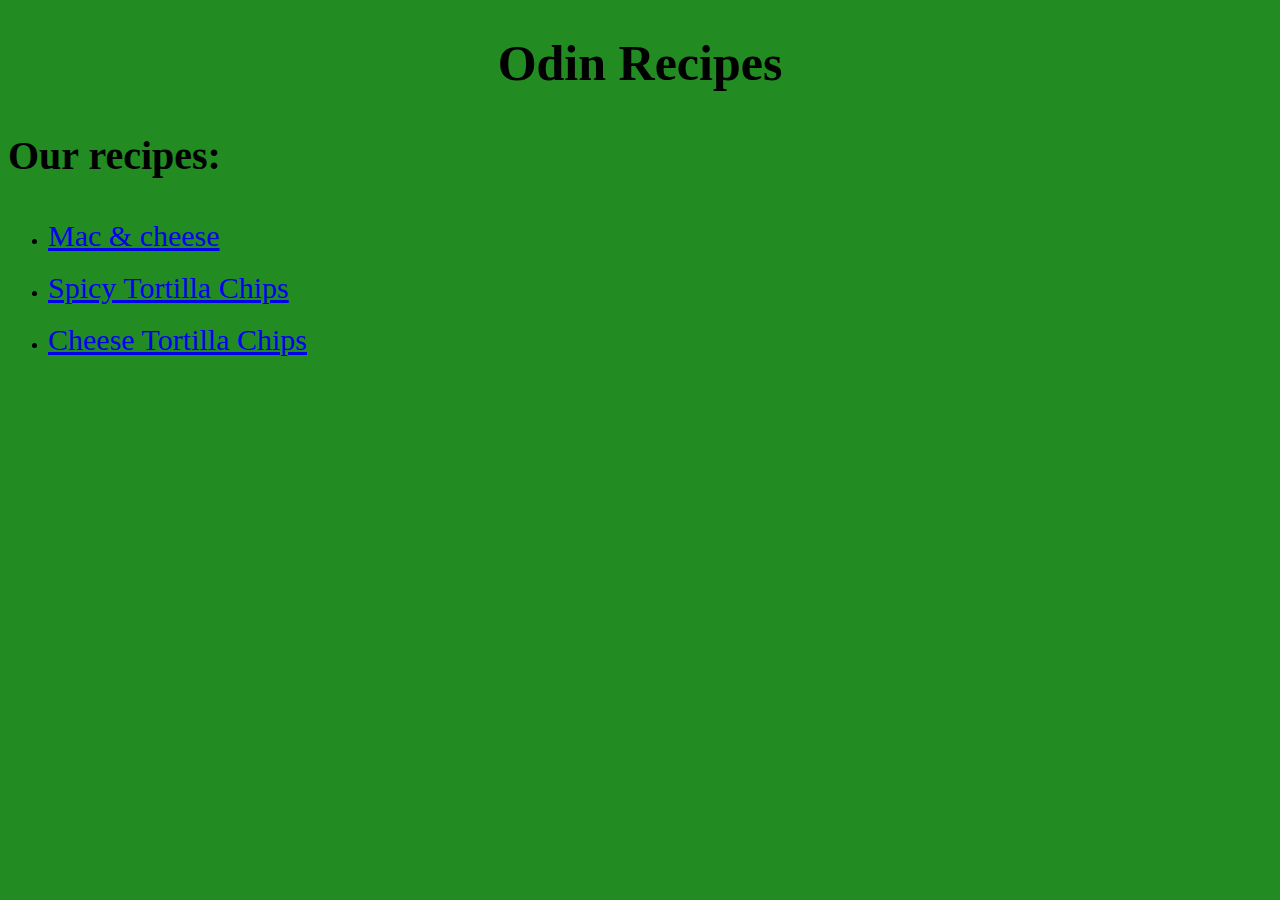
<file: index.html>
<!DOCTYPE html>
<html lang="en">

    <head>
    <meta charset="utf-8">
    <title>
        Hexarecipes
    </title>
    <link rel="stylesheet" href="style.css">
    </head>

    <body>
        <h1>
            Odin Recipes
        </h1>
        <p class="recipe-list">
            Our recipes:
         </p>
        <ul>

            <!-- https://www.allrecipes.com/chili-dog-mac-and-cheese-recipe-8348272 -->
            <li>
                <a href="recipes/macNcheese.html" target="_blank" rel="noopener noreferrer" class="recipe-link">
                    Mac & cheese
                </a>
            </li>
            <br>
            <!-- https://www.kuchniamagdaleny.pl/2019/09/pikantne-chipsy-z-tortilli.html -->
            <li>
                    
                <a href="recipes/spicy-tortilla-chips.html" target="_blank" rel="noopener noreferrer" class="recipe-link">
                    Spicy Tortilla Chips
                </a>
            </li>
            <br>
            <!-- https://aniagotuje.pl/przepis/chipsy-serowo-czosnkowe-z-tortilli -->
            <li>

                <a href="recipes/cheese-tortilla-chips.html" target="_blank" rel="noopener noreferrer" class="recipe-link">
                    Cheese Tortilla Chips
                </a>
            </li>
        </ul>
       
    </body>
</html>
</file>
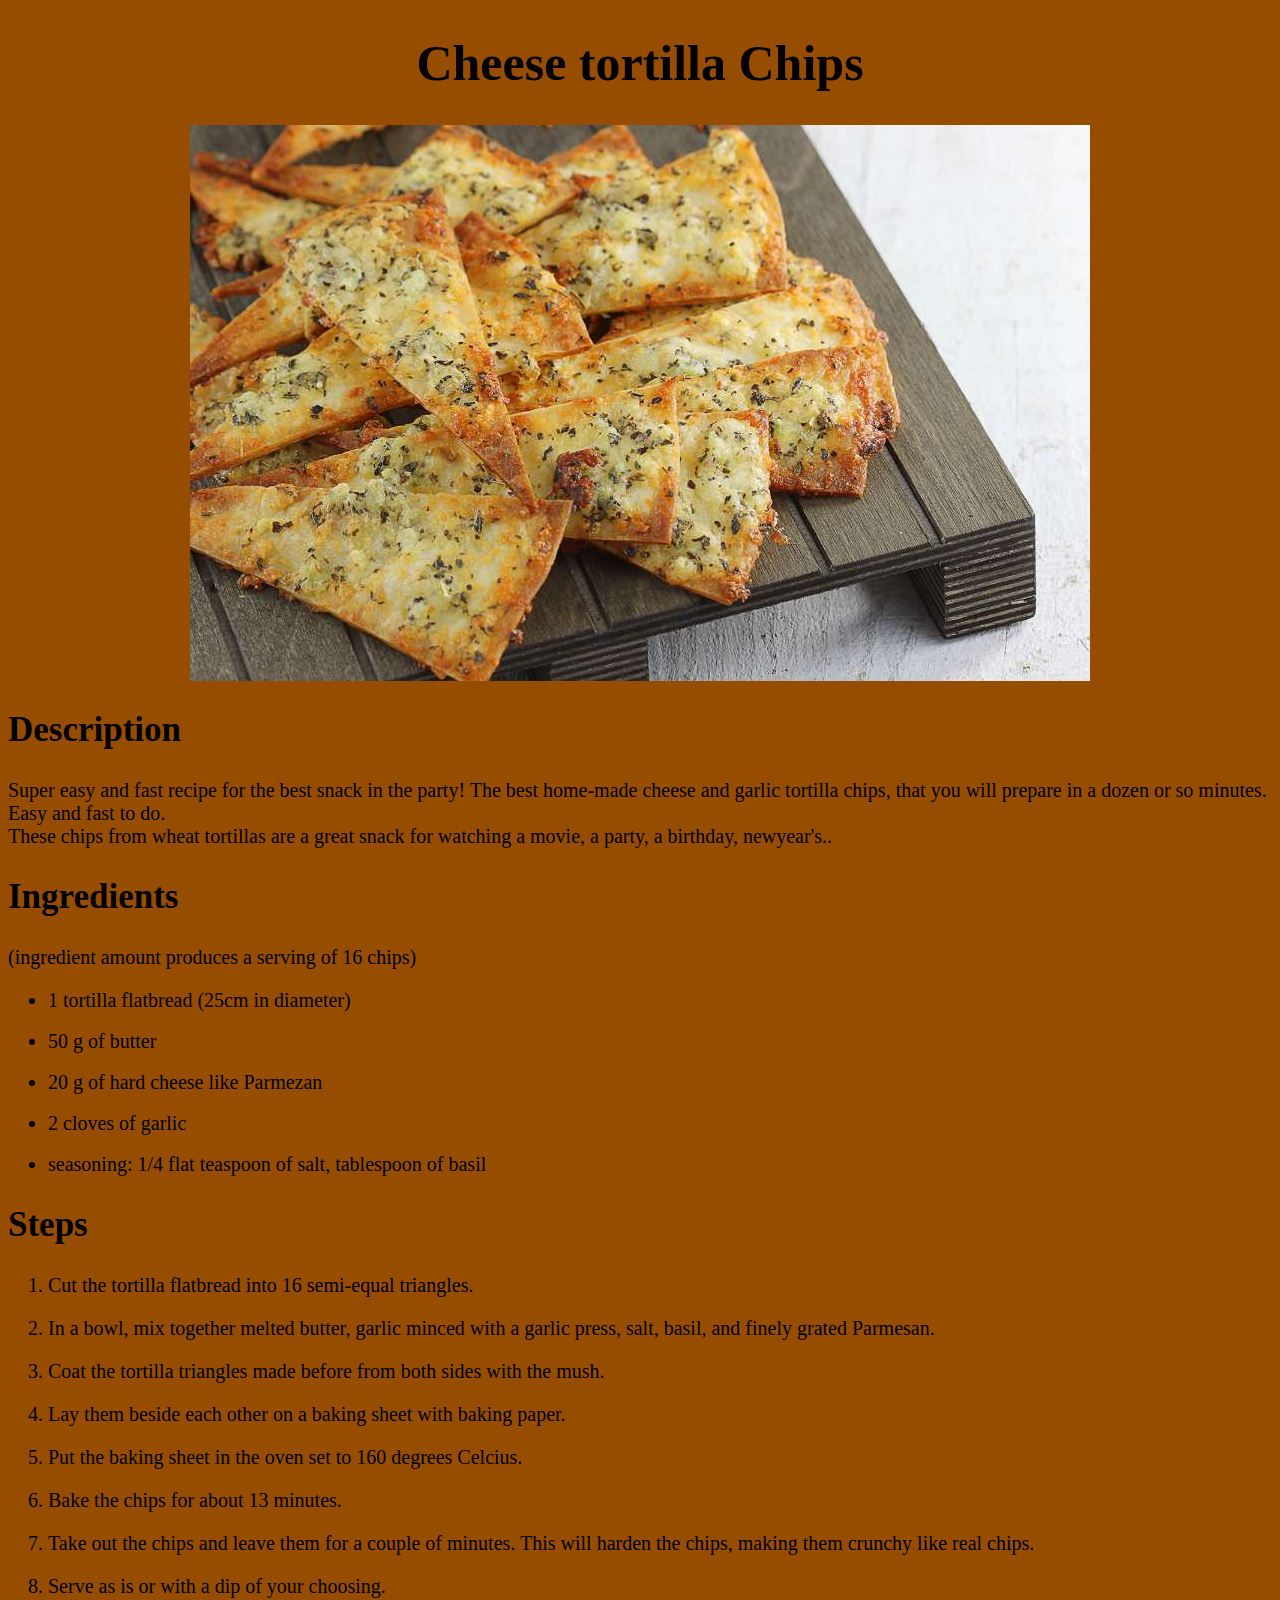
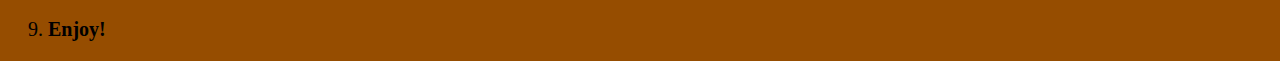
<file: recipes/cheese-tortilla-chips.html>
<!DOCTYPE html>
<html lang="en">
    <head>
        <meta charset="utf-8">
        <title>
            Cheese Tortilla Chips
        </title>
        <link rel="stylesheet" href="style-recipe.css">
    </head>
    
    <body>


        <h1>
            Cheese tortilla Chips
        </h1>


        <img src="../img/cheese-nachos.jpg" alt="Image of long nachos covered with a layer of cheese and seasoning">


        <h2>
            Description
        </h2>

        <p>
            Super easy and fast recipe for the best snack in the party! The best home-made cheese and garlic tortilla chips, that you will prepare in a dozen or so minutes. Easy and fast to do.
            <br>
            These chips from wheat tortillas are a great snack for watching a movie, a party, a birthday, newyear's..
        </p>
        

        <h2>
            Ingredients
        </h2>

        <p>
            (ingredient amount produces a serving of 16 chips)
        </p>

        <ul>
            <li>
                1 tortilla flatbread (25cm in diameter)
            </li>
            <br>
            <li>
                50 g of butter
            </li>
            <br>
            <li>
                20 g of hard cheese like Parmezan
            </li>
            <br>
            <li>
                2 cloves of garlic
            </li>
            <br>
            <li>
                seasoning: 1/4 flat teaspoon of salt, tablespoon of basil
            </li>
        </ul>


        <h2>
            Steps
        </h2>
        <ol>
            <li>
                <p>
                    Cut the tortilla flatbread into 16 semi-equal triangles.
                </p>
            </li>
            <li>
                <p>
                    In a bowl, mix together melted butter, garlic minced with a garlic press, salt, basil, and finely grated Parmesan.
                </p>
            </li>
            <li>
                <p>
                    Coat the tortilla triangles made before from both sides with the mush. 
                </p>
            </li>
            <li>
                <p>
                    Lay them beside each other on a baking sheet with baking paper.
                </p>
            </li>
            <li>
                <p>
                    Put the baking sheet in the oven set to 160 degrees Celcius.
                </p>
            </li>
            <li>
                <p>
                    Bake the chips for about 13 minutes.
                </p>
            </li>
            <li>
                <p>
                    Take out the chips and leave them for a couple of minutes. This will harden the chips, making them crunchy like real chips.
                </p>
            </li>
            <li>
                <p>
                    Serve as is or with a dip of your choosing.
                </p>
            </li>
            <li>
                <p>
                    <b>Enjoy!</b>
                </p>
            </li>

        </ol>

    </body>
</html>
</file>
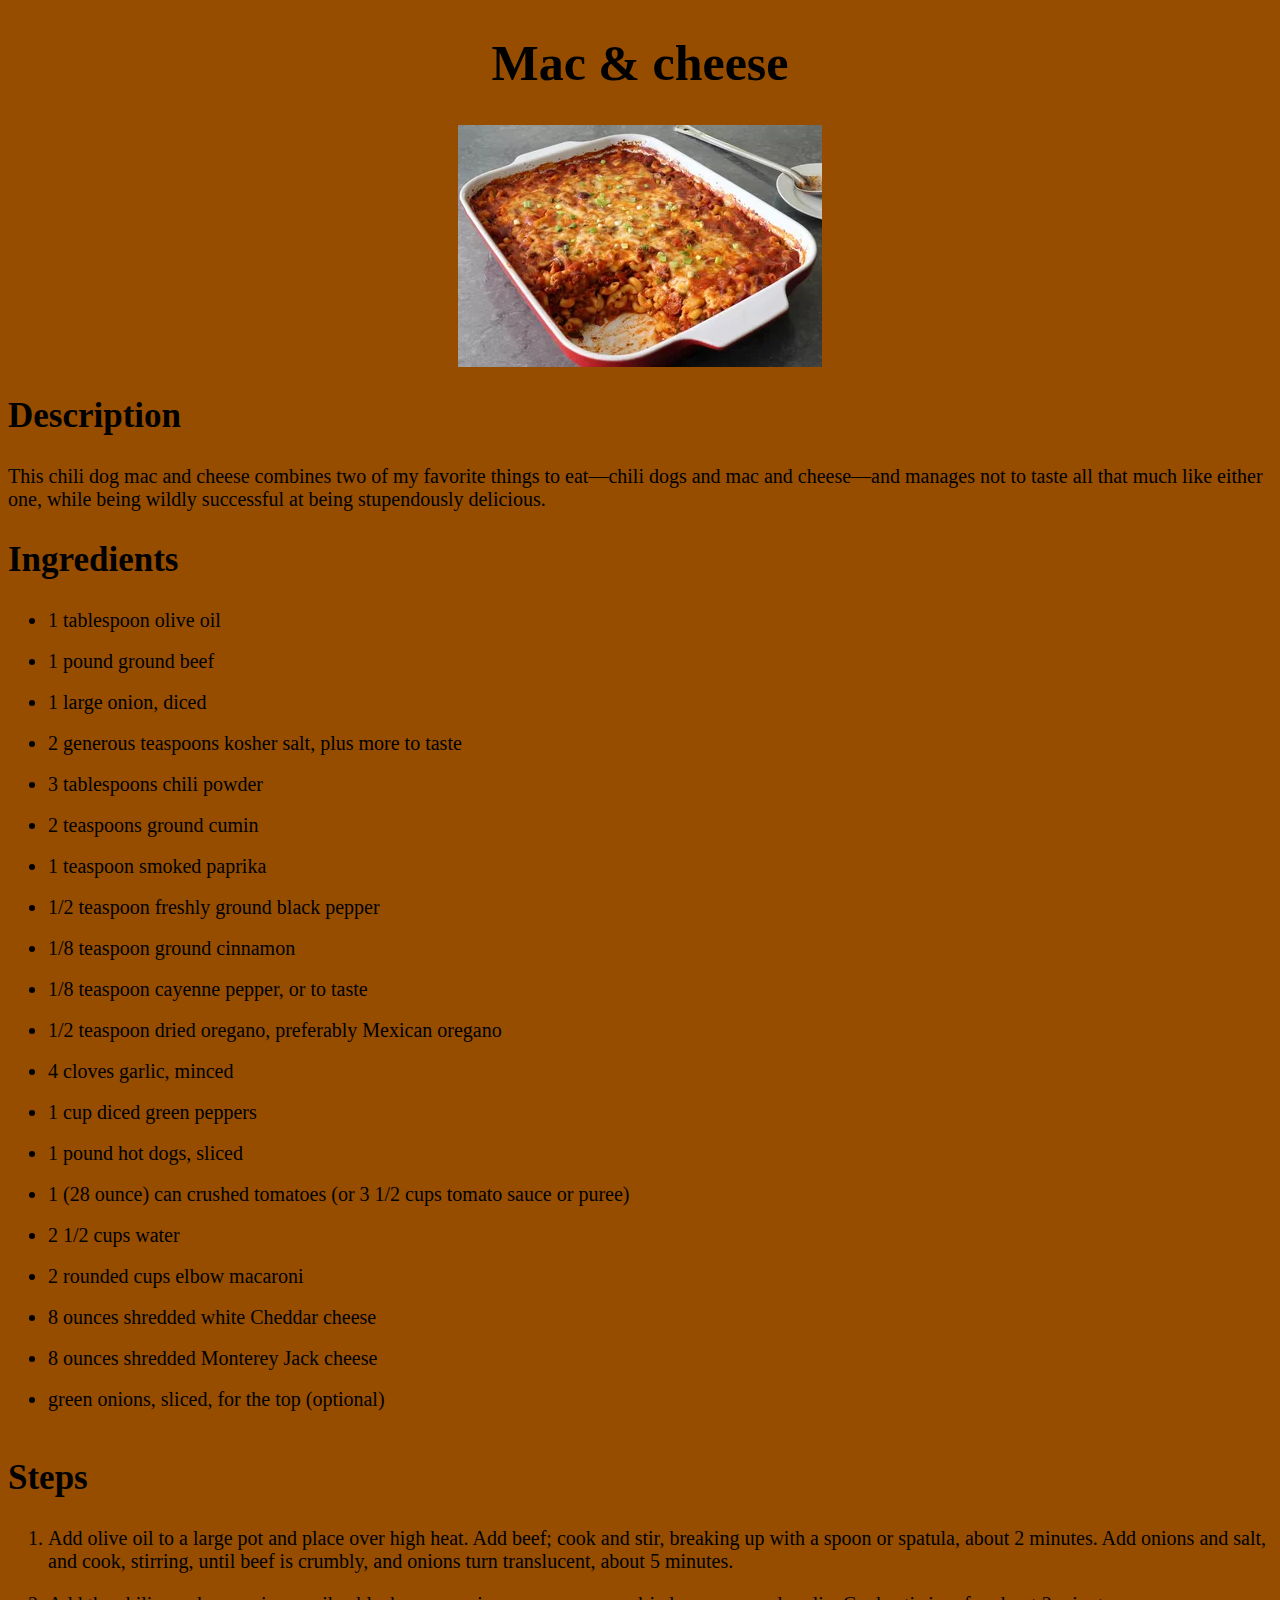
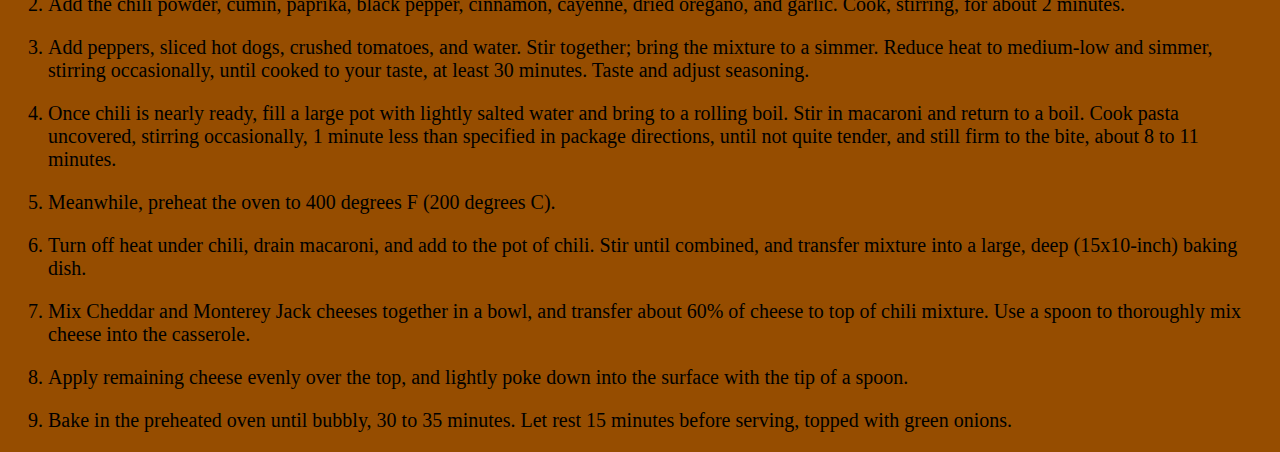
<file: recipes/macNcheese.html>
<!DOCTYPE html>
<html lang="en">
    <head>
        <meta charset="utf-8">
        <title>
            Mac & cheese
        </title>
        <link rel="stylesheet" href="style-recipe.css">
    </head>
    <body>
        
        <h1>
            Mac & cheese
        </h1>
        
        <img src="../img/macNcheese.webp" alt="A dish filled with mac and cheese.">
        
        <h2>
            Description
        </h2>
        <p>
            This chili dog mac and cheese combines two of my favorite things to eat—chili dogs and mac and cheese—and manages not to taste all that much like either one, while being wildly successful at being stupendously delicious.
        </p>

        <h2>
            Ingredients
        </h2>
            <ul>
                <li>1 tablespoon olive oil</li>
                <br>
                <li>1 pound ground beef</li>
                <br>
                <li>1 large onion, diced</li>
                <br> 
                <li>2 generous teaspoons kosher salt, plus more to taste</li>
                <br>
                <li>3 tablespoons chili powder</li>
                <br>   
                <li>2 teaspoons ground cumin</li>    
                <br>    
                <li>1 teaspoon smoked paprika</li> 
                <br>
                <li>   1/2 teaspoon freshly ground black pepper</li> 
                <br>    
                <li> 1/8 teaspoon ground cinnamon</li> 
                <br>    
                <li> 1/8 teaspoon cayenne pepper, or to taste</li> 
                <br>    
                <li>  1/2 teaspoon dried oregano, preferably Mexican oregano</li> 
                <br>    
                <li>   4 cloves garlic, minced</li> 
                <br>    
                <li>  1 cup diced green peppers</li> 
                <br>    
                <li>  1 pound hot dogs, sliced</li>
                <br>    
                <li>  1 (28 ounce) can crushed tomatoes (or 3 1/2 cups tomato sauce or puree)</li>
                <br>    
                <li> 2 1/2 cups water</li>
                <br>    
                <li> 2 rounded cups elbow macaroni</li>
                <br>   
                <li>  8 ounces shredded white Cheddar cheese</li>
                <br>                                                
                <li>  8 ounces shredded Monterey Jack cheese</li>
                <br>    
                <li>  green onions, sliced, for the top (optional)</li>
                <br>
            </ul>
        <h2>
            Steps
        </h2>
        <ol>
            <li>
                <p>
                    Add olive oil to a large pot and place over high heat. Add beef; cook and stir, breaking up with a spoon or spatula, about 2 minutes. Add onions and salt, and cook, stirring, until beef is crumbly, and onions turn translucent, about 5 minutes.
                </p>
            </li>

            <li>
                <p>
                    Add the chili powder, cumin, paprika, black pepper, cinnamon, cayenne, dried oregano, and garlic. Cook, stirring, for about 2 minutes.
                </p>
            </li>

            <li>
                <p>
                    Add peppers, sliced hot dogs, crushed tomatoes, and water. Stir together; bring the mixture to a simmer. Reduce heat to medium-low and simmer, stirring occasionally, until cooked to your taste, at least 30 minutes. Taste and adjust seasoning.
                </p>
            </li>

            <li>
                <p>
                    Once chili is nearly ready, fill a large pot with lightly salted water and bring to a rolling boil. Stir in macaroni and return to a boil. Cook pasta uncovered, stirring occasionally, 1 minute less than specified in package directions, until not quite tender, and still firm to the bite, about 8 to 11 minutes.
                </p>
            </li>

            <li>
                <p>
                    Meanwhile, preheat the oven to 400 degrees F (200 degrees C).
                </p>
            </li>

            <li>
                <p>
                    Turn off heat under chili, drain macaroni, and add to the pot of chili. Stir until combined, and transfer mixture into a large, deep (15x10-inch) baking dish.
                </p>
            </li>

            <li>
                <p>
                    Mix Cheddar and Monterey Jack cheeses together in a bowl, and transfer about 60% of cheese to top of chili mixture. Use a spoon to thoroughly mix cheese into the casserole.
                </p>
            </li>

            <li>
                <p>
                    Apply remaining cheese evenly over the top, and lightly poke down into the surface with the tip of a spoon.
                </p>
            </li>

            <li>
                <p>
                    Bake in the preheated oven until bubbly, 30 to 35 minutes. Let rest 15 minutes before serving, topped with green onions.
                </p>
            </li>
            
       </ol>
    </body>
</html>
</file>
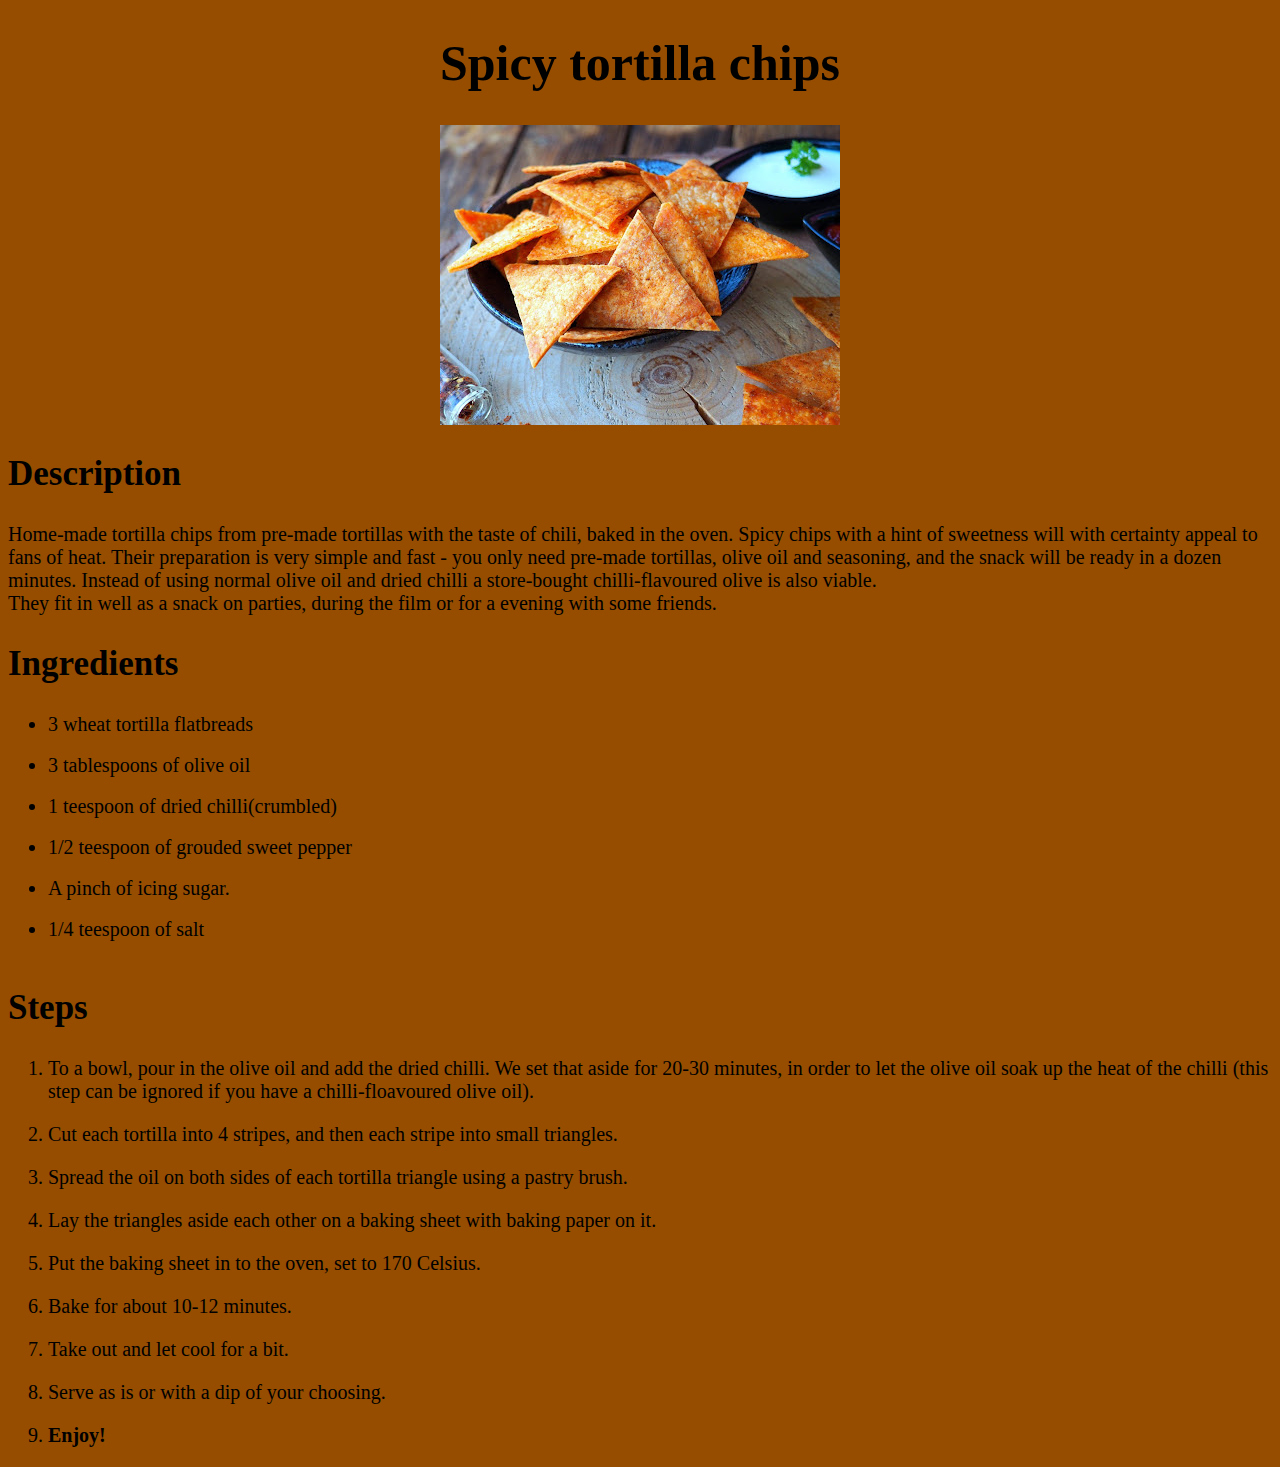
<file: recipes/spicy-tortilla-chips.html>
<!DOCTYPE html>
<html lang="en">
    <meta charset="utf-8">
    <title>
        Spicy Tortilla Chips
    </title>
    <link rel="stylesheet" href="style-recipe.css">
    <body>


        <h1>
            Spicy tortilla chips
        </h1>

        <img src="../img/spicy-nachos.JPG" alt="A black bowl filled with crisp-looking chips">

        <h2>
            Description
        </h2>

        <p>
            Home-made tortilla chips from pre-made tortillas with the taste of chili, baked in the oven. Spicy chips with a hint of sweetness will with certainty appeal to fans of heat. Their preparation is very simple and fast - you only need pre-made tortillas, olive oil and seasoning, and the snack will be ready in a dozen minutes. Instead of using normal olive oil and dried chilli a store-bought chilli-flavoured olive is also viable.
            <br>
            They fit in well as a snack on parties, during the film or for a evening with some friends.
        </p>

        <h2>
            Ingredients
        </h2>

        <ul>
            <li>
                3 wheat tortilla flatbreads
            </li>
                <br>
            <li>
                3 tablespoons of olive oil
            </li>
                <br>
            <li>
                1 teespoon of dried chilli(crumbled)
            </li>
                <br>
            <li>
                1/2 teespoon of grouded sweet pepper
            </li>
                <br>
            <li>
                A pinch of icing sugar.
            </li>
                <br>
            <li>
                1/4 teespoon of salt
            </li>
                <br>
        </ul>

        <h2>
            Steps
        </h2>

            <ol>
                <li>
                    <p>
                        To a bowl, pour in the olive oil and add the dried chilli. We set that aside for 20-30 minutes, in order to let the olive oil soak up the heat of the chilli (this step can be ignored if you have a chilli-floavoured olive oil).
                    </p>
                </li>
                <li>
                    <p>
                        Cut each tortilla into 4 stripes, and then each stripe into small triangles.
                    </p>
                </li>
                <li>
                    <p>
                        Spread the oil on both sides of each tortilla triangle using a pastry brush.
                    </p>
                </li>
                <li>
                    <p>
                        Lay the triangles aside each other on a baking sheet with baking paper on it.
                    </p>
                </li>
                <li>
                    <p>
                        Put the baking sheet in to the oven, set to 170 Celsius.
                    </p>
                </li>
                <li>
                    <p>
                        Bake for about 10-12 minutes.
                    </p>
                </li>
                <li>
                    <p>
                        Take out and let cool for a bit.
                    </p>
                </li>
                <li>
                    <p>
                        Serve as is or with a dip of your choosing.
                    </p>
                </li>
                <li>
                    <p>
                        <b>Enjoy!</b>
                    </p>
                </li>
            </ol>
    </body>
</html>
</file>
<file: style.css>
*{
    background-color:forestgreen
}
h1{
    text-align: center;
    font-size: 50px;
}
.recipe-list{
    font-size: 40px;
    font-weight: 800;
}
.recipe-link{
    font-size : 30px;
}
</file>
<file: recipes/style-recipe.css>
*{
    background-color:rgb(150, 77, 0)
}
h1{
    text-align: center;
    font-size: 50px;
}
img{
    display: block;
    margin-left: auto;
    margin-right: auto;
    width: auto;
}
h2{
    font-size: 35px;
}
p,
li{
    font-size: 20px;
}
</file>
